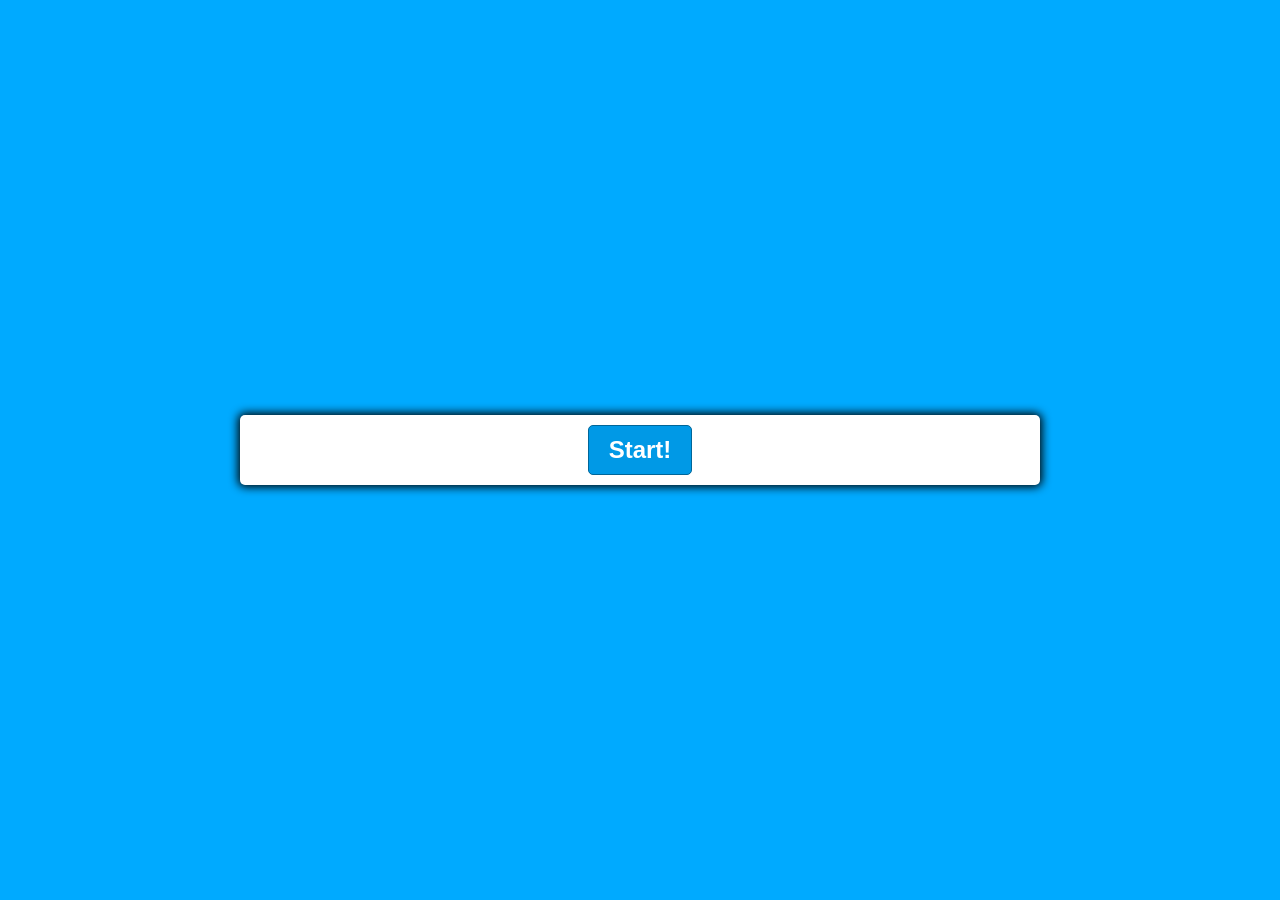
<file: quiz.html>
<!DOCTYPE html>
<html lang="en">
<head>
    <meta charset="UTF-8">
    <meta http-equiv="X-UA-Compatible" content="IE=edge">
    <meta name="viewport" content="width=device-width, initial-scale=1.0">
    <link href="style.css" rel= "stylesheet">
    <script defer src="script.js"></script>
    <title>Welcome to my quiz!</title>
</head>
<body>
    <div class="container"> <!-- defines where we are going to contain all the questions, answers etc -->
        <div id="question-container" class ="hide"> <!--defines where the questions will be held specificaly, 
            the hide element shows that it will be hidden by default-->
            <div id = "question">Question</div>
            <div id = "answer-buttons" class = "btn-grid">
                <button class = "btn">Answer 1</button>
                <button class = "btn">Answer 2</button>
                <button class = "btn">Answer 3</button>
                <button class = "btn">Answer 4</button>

            </div> 
            
            </div>
        <div class = "controls"> <!-- defines how the user will be able to control the progress of the quiz-->
        <button id = "start-btn" class= "start-btn btn">Start!</button>
        <button id = "next-btn" class= "next-btn btn hide">Next!</button>


        </div>




    </div>
</body>
</html>
</file>
<file: style.css>
*, *::before, *::after {
box-sizing:border-box;
font-family:'Gill Sans', 'Gill Sans MT', Calibri, 'Trebuchet MS', sans-serif;
}

:root {
   --hue-neutral: 200;
   --hue-wrong: 5;
   --hue-correct: 145;
}

body {
   --hue: var(--hue-neutral);
   padding:0;
   margin:0;
   display:flex;
   width:100vw;
   height:100vh;
   justify-content:center; 
   align-items:center;
   background-color:hsl(var(--hue),100%, 50%);

}

body.correct {
   --hue:var(--hue-correct);
}

body.wrong {
   --hue:var(--hue-wrong);
}
.container {
   width:800px;
   max-width:80%;
   background-color: white;
   border-radius:5px;
   padding:10px;
   box-shadow: 0 0 10px 2px;
}

.btn-grid {
   display:grid;
   grid-template-columns: repeat(2,auto);
   gap:10px;
   margin: 20px 0;
}

.btn {
   --hue:var(--hue-neutral);
   border: 1px solid hsl(var(--hue), 100%, 30%);
   background-color: hsl(var(--hue), 100%, 45%);
   border-radius:5px;
   padding: 5px 10px;
   color: white;
   outline: none;
}

.btn:hover {
   border-color: black;
}

.btn.correct {
   --hue: var(--hue-correct);
}

.btn.wrong {
   --hue: var(--hue-wrong);
}

.start-btn, .next-btn {
   font-size:  1.5rem;
   font-weight: bold;
   padding: 10px 20px;
}

.controls {
   display:flex;
   justify-content:center;
   align-items:center;
}

.hide {
   display:none;
}
</file>
